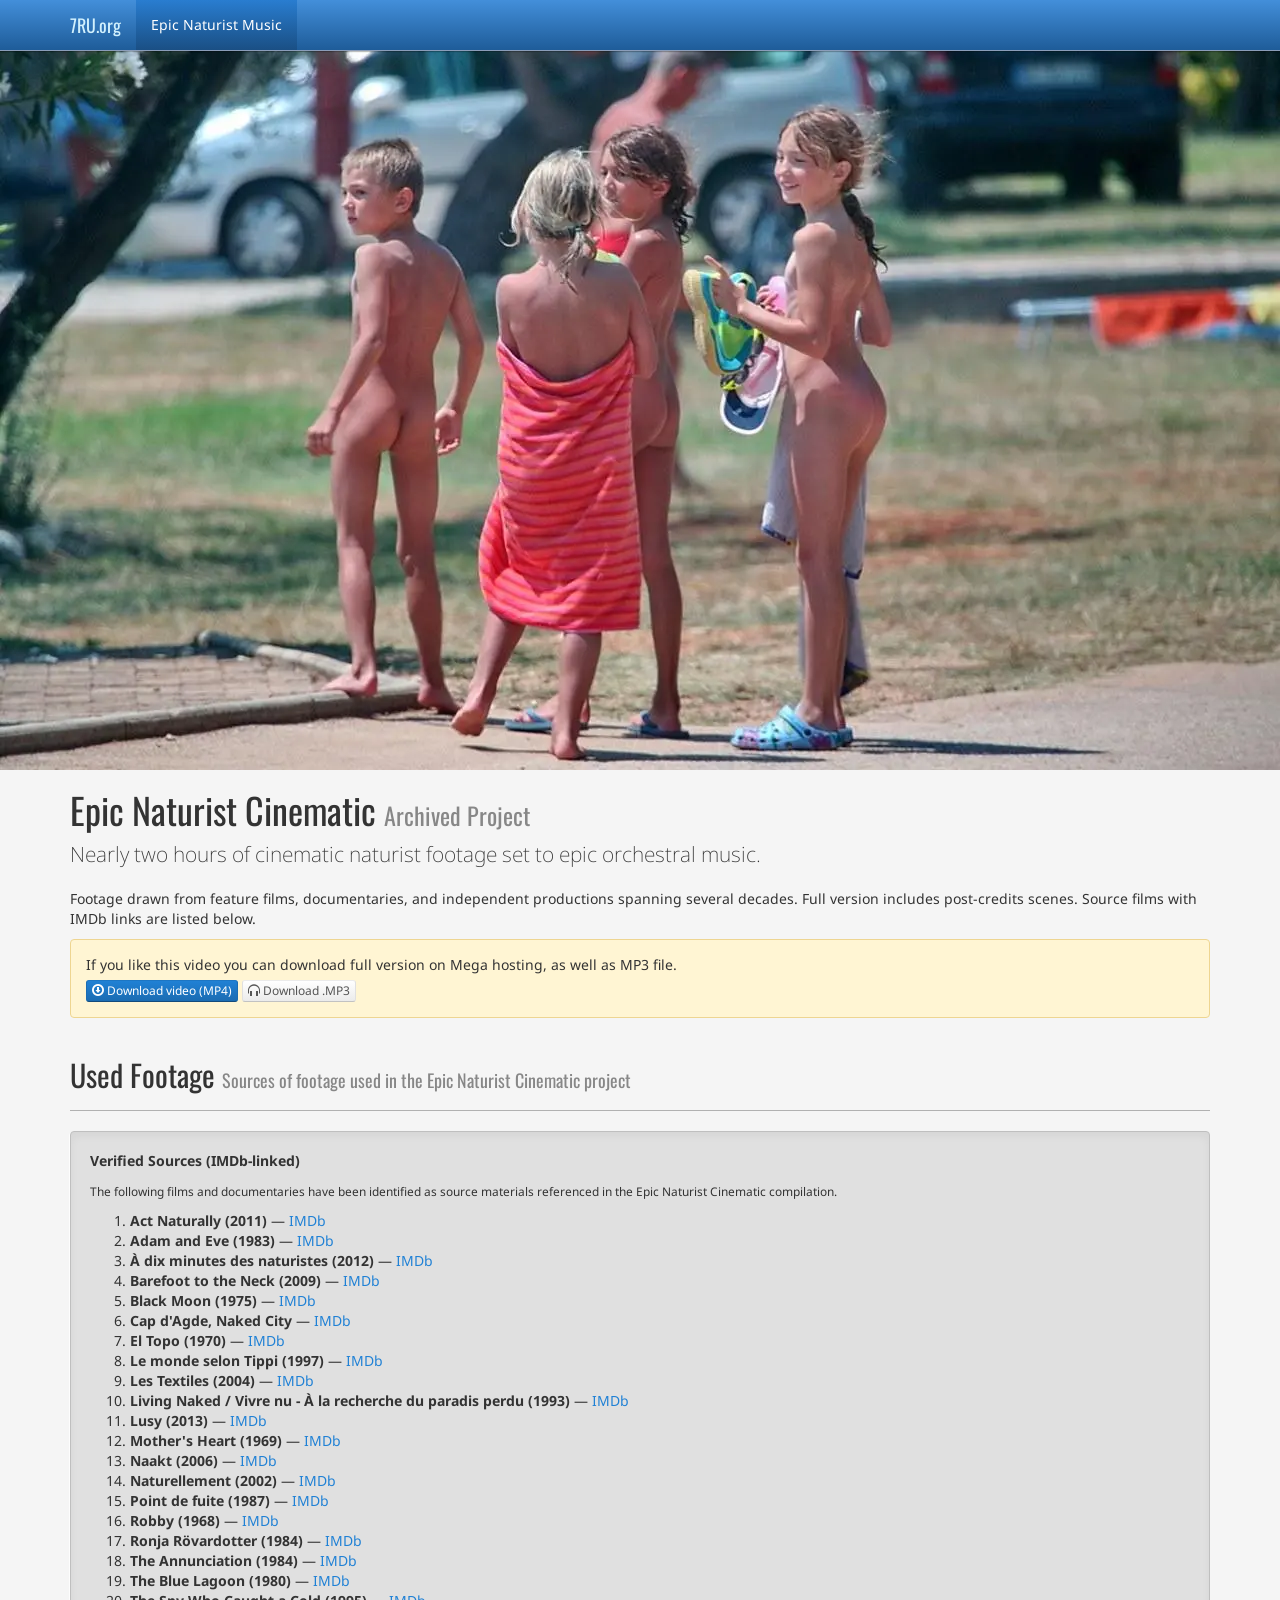
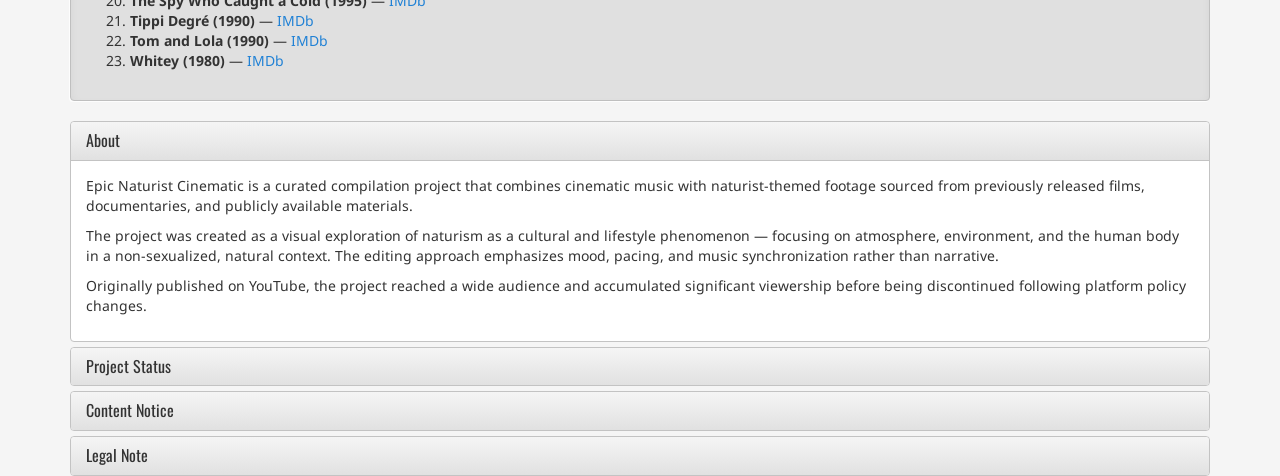
<file: epic/index.html>
<!DOCTYPE html>
<html lang="en">

<head>
    <meta charset="utf-8">
    <meta name="viewport" content="width=device-width, initial-scale=1.0">
    <meta name="description" content="Epic Naturist Cinematic — a curated compilation combining cinematic music with naturist-themed footage in a non-sexual, atmospheric format.">
    <meta name="author" content="7ru.org">
    <meta name="robots" content="index, follow">
    <title>Epic Naturist Cinematic</title>
    <link rel="canonical" href="https://7ru.org/epic/">
    <meta property="og:locale" content="en_US">
    <meta property="og:type" content="website">
    <meta property="og:title" content="Epic Naturist Cinematic">
    <meta property="og:description" content="Nearly 2 hours of HD naturist footage set to epic cinematic music. An artistic compilation exploring naturism as culture and lifestyle.">
    <meta property="og:url" content="https://7ru.org/epic/">
    <meta property="og:image" content="https://7ru.org/epic/1-hour-Epic-Naturist-Cinematic.jpg">
    <meta property="og:site_name" content="Epic Naturist Cinematic">
    <link rel="shortcut icon" href="../favicon.ico" type="image/x-icon">
    <link rel="icon" href="../favicon.ico" type="image/x-icon">
    <link rel="apple-touch-icon" sizes="57x57" href="../apple-touch-icon-57x57.png">
    <link rel="apple-touch-icon" sizes="72x72" href="../apple-touch-icon-72x72.png">
    <link rel="apple-touch-icon" sizes="76x76" href="../apple-touch-icon-76x76.png">
    <link rel="apple-touch-icon" sizes="114x114" href="../apple-touch-icon-114x114.png">
    <link rel="apple-touch-icon" sizes="120x120" href="../apple-touch-icon-120x120.png">
    <link rel="apple-touch-icon" sizes="144x144" href="../apple-touch-icon-144x144.png">
    <link rel="apple-touch-icon" sizes="152x152" href="../apple-touch-icon-152x152.png">
    <link rel="apple-touch-icon" sizes="180x180" href="../apple-touch-icon-180x180.png">
    <link rel="preconnect" href="https://fonts.googleapis.com">
    <link rel="preconnect" href="https://fonts.gstatic.com" crossorigin>
    <link href="https://fonts.googleapis.com/css2?family=Oswald:wght@400;700&family=Droid+Sans:wght@400;700&display=swap" rel="stylesheet">
    <link href="../assets/css/bureau.css" rel="stylesheet">
    <link href="epic.css" rel="stylesheet">
    <!-- Google tag (gtag.js) -->
    <script async src="https://www.googletagmanager.com/gtag/js?id=G-49N85YK899"></script>
    <script>
        window.dataLayer = window.dataLayer || [];
        function gtag(){dataLayer.push(arguments);}
        gtag('js', new Date());
        gtag('config', 'G-49N85YK899');
    </script>
</head>


<body>
    <header class="navbar navbar-inverse navbar-fixed-top bs-docs-nav">
    <div class="container">
        <div class="navbar-header">
            <button class="navbar-toggle" type="button" data-toggle="collapse" data-target=".bs-navbar-collapse">
                <span class="sr-only">Toggle navigation</span>
                <span class="icon-bar"></span>
                <span class="icon-bar"></span>
                <span class="icon-bar"></span>
            </button>
            <a href="https://7ru.org/epic/" class="navbar-brand">7RU.org</a>
        </div>
        <nav class="collapse navbar-collapse bs-navbar-collapse">
            <ul class="nav navbar-nav">
                <li class="active">
                    <a href="https://7ru.org/epic/">Epic Naturist Music</a>
                </li>
                <!--
                <li class="dropdown">
                    <a data-toggle="dropdown" class="dropdown-toggle" href="#">Video <b class="caret"></b></a>
                    <ul class="dropdown-menu">
                        <li><a href="https://7ru.org/en/category/videos/">Videos</a></li>
                        <li><a href="https://7ru.org/en/category/videos/movies/">Movies</a></li>
                        <li><a href="https://7ru.org/v/">Best Epic Full Cinematic</a></li>
                    </ul>
                </li>
                -->
            </ul>
        </nav>
    </div>
</header>

<div id="movie" style="width: 100%; height: auto;">
  <img
    src="1-hour-Epic-Naturist-Cinematic.webp"
    alt="Video poster"
    style="width: 100%; height: auto; display: block;"
  >
</div>

    <div class="container">
		<h1 id="title">Epic Naturist Cinematic <small>Archived Project</small></h1>
<p class="lead">Nearly two hours of cinematic naturist footage set to epic orchestral music.</p>
<p>Footage drawn from feature films, documentaries, and independent productions spanning several decades. Full version includes post-credits scenes. Source films with IMDb links are listed below.</p>

        <div class="alert alert-warning" role="alert">
            <p>If you like this video you can download full version on Mega hosting, as well as MP3 file.</p>
             <p>
                <a class="btn btn-primary btn-xs" target="_blank" href="https://mega.nz/file/SKRQAIyK#WjvzYFNrpRAli-Qmcnr8wnQnPTkImYS-uQg0ig2_O08">
                    <span class="glyphicon glyphicon-download"></span> Download video (MP4)
                </a>
                <a class="btn btn-default btn-xs" target="_blank" href="https://mega.nz/file/3PAwHRoK#eOWE4_WUB8SeFI-Jqb1ksz7cn7xYue5q0txrQImlWck">
                    <span class="glyphicon glyphicon-headphones"></span> Download .MP3
                </a>
            </p>
        </div>

        <div class="page-header">
            <h2 id="used-footage">
                Used Footage
                <small>Sources of footage used in the Epic Naturist Cinematic project</small>
            </h2>
        </div>

        <div class="well" id="postComments">
            <p><strong>Verified Sources (IMDb-linked)</strong></p>
            <p><small>The following films and documentaries have been identified as source materials referenced in the Epic Naturist Cinematic compilation.</small></p>

            <ol>
                <li><b>Act Naturally (2011)</b> — <a target="_blank" rel="noopener noreferrer" href="https://www.imdb.com/title/tt1430070/">IMDb</a></li>
                <li><b>Adam and Eve (1983)</b> — <a target="_blank" rel="noopener noreferrer" href="https://www.imdb.com/title/tt0083520/">IMDb</a></li>
                <li><b>À dix minutes des naturistes (2012)</b> — <a target="_blank" rel="noopener noreferrer" href="https://www.imdb.com/title/tt2160182/">IMDb</a></li>
                <li><b>Barefoot to the Neck (2009)</b> — <a target="_blank" rel="noopener noreferrer" href="https://www.imdb.com/title/tt1294646/">IMDb</a></li>
                <li><b>Black Moon (1975)</b> — <a target="_blank" rel="noopener noreferrer" href="https://www.imdb.com/title/tt0072709/">IMDb</a></li>
                <li><b>Cap d'Agde, Naked City</b> — <a target="_blank" rel="noopener noreferrer" href="https://www.imdb.com/title/tt0455090/">IMDb</a></li>
                <li><b>El Topo (1970)</b> — <a target="_blank" rel="noopener noreferrer" href="https://www.imdb.com/title/tt0067866/">IMDb</a></li>
                <li><b>Le monde selon Tippi (1997)</b> — <a target="_blank" rel="noopener noreferrer" href="https://www.imdb.com/title/tt0926112/">IMDb</a></li>
                <li><b>Les Textiles (2004)</b> — <a target="_blank" rel="noopener noreferrer" href="https://www.imdb.com/title/tt0407251/">IMDb</a></li>
                <li><b>Living Naked / Vivre nu - À la recherche du paradis perdu (1993)</b> — <a target="_blank" rel="noopener noreferrer" href="https://www.imdb.com/title/tt0163923/">IMDb</a></li>
                <li><b>Lusy (2013)</b> — <a target="_blank" rel="noopener noreferrer" href="https://www.imdb.com/title/tt2872732/">IMDb</a></li>
                <li><b>Mother's Heart (1969)</b> — <a target="_blank" rel="noopener noreferrer" href="https://www.imdb.com/title/tt0195621/">IMDb</a></li>
                <li><b>Naakt (2006)</b> — <a target="_blank" rel="noopener noreferrer" href="https://www.imdb.com/title/tt0875136/">IMDb</a></li>
                <li><b>Naturellement (2002)</b> — <a target="_blank" rel="noopener noreferrer" href="https://www.imdb.com/title/tt0323373/">IMDb</a></li>
                <li><b>Point de fuite (1987)</b> — <a target="_blank" rel="noopener noreferrer" href="https://www.imdb.com/title/tt0288175/">IMDb</a></li>
                <li><b>Robby (1968)</b> — <a target="_blank" rel="noopener noreferrer" href="https://www.imdb.com/title/tt0063513/">IMDb</a></li>
                <li><b>Ronja Rövardotter (1984)</b> — <a target="_blank" rel="noopener noreferrer" href="https://www.imdb.com/title/tt0088015/">IMDb</a></li>
                <li><b>The Annunciation (1984)</b> — <a target="_blank" rel="noopener noreferrer" href="https://www.imdb.com/title/tt0123381/">IMDb</a></li>
                <li><b>The Blue Lagoon (1980)</b> — <a target="_blank" rel="noopener noreferrer" href="https://www.imdb.com/title/tt0080453/">IMDb</a></li>
                <li><b>The Spy Who Caught a Cold (1995)</b> — <a target="_blank" rel="noopener noreferrer" href="https://www.imdb.com/title/tt0871892/">IMDb</a></li>
                <li><b>Tippi Degré (1990)</b> — <a target="_blank" rel="noopener noreferrer" href="https://www.imdb.com/name/nm2486143/">IMDb</a></li>
                <li><b>Tom and Lola (1990)</b> — <a target="_blank" rel="noopener noreferrer" href="https://www.imdb.com/title/tt0098488/">IMDb</a></li>
                <li><b>Whitey (1980)</b> — <a target="_blank" rel="noopener noreferrer" href="https://www.imdb.com/title/tt0081765/">IMDb</a></li>
            </ol>
        </div>

 

        <!--<div class="well" id="archivedSources">
            <p><strong>Archived YouTube Sources (pending verification)</strong></p>
            <p>
                <small>
                    Some footage used in the Epic Naturist Cinematic compilation originated from YouTube videos that are no longer publicly available.
                </small>
            </p>
            <p>
                <small>
                    The original creators have been contacted to confirm preferred attribution (official website, portfolio, or social media). Verified links will be added here as they become available.
                </small>
            </p>
            <hr>
            <p><em>Status: awaiting author responses</em></p>
        </div>-->

        <div class="panel-group" id="accordion">

            <!-- ABOUT -->
            <div class="panel panel-default">
                <div class="panel-heading">
                    <h4 class="panel-title">
                        <a class="accordion-toggle" data-toggle="collapse" data-parent="#accordion" href="#collapseOne">
                            About
                        </a>
                    </h4>
                </div>
                <div id="collapseOne" class="panel-collapse collapse in">
                    <div class="panel-body">
                        <p>
                            Epic Naturist Cinematic is a curated compilation project that combines cinematic music with naturist-themed footage sourced from previously released films, documentaries, and publicly available materials.
                        </p>
                        <p>
                            The project was created as a visual exploration of naturism as a cultural and lifestyle phenomenon — focusing on atmosphere, environment, and the human body in a non-sexualized, natural context. The editing approach emphasizes mood, pacing, and music synchronization rather than narrative.
                        </p>
                        <p>
                            Originally published on YouTube, the project reached a wide audience and accumulated significant viewership before being discontinued following platform policy changes.
                        </p>
                    </div>
                </div>
            </div>

            <!-- PROJECT STATUS -->
            <div class="panel panel-default">
                <div class="panel-heading">
                    <h4 class="panel-title">
                        <a class="accordion-toggle" data-toggle="collapse" data-parent="#accordion" href="#collapseTwo">
                            Project Status
                        </a>
                    </h4>
                </div>
                <div id="collapseTwo" class="panel-collapse collapse">
                    <div class="panel-body">
                        <p>
                            Epic Naturist Cinematic is no longer actively maintained as a YouTube project.
                        </p>
                        <p>
                            Over time, platform policies regarding nudity — including non-sexual naturist content — became more restrictive. As a result, many videos in this format were removed or limited in visibility.
                        </p>
                        <p>
                            Due to these changes, continuing the project in its original form was no longer viable. The project is now preserved here as an archive.
                        </p>
                    </div>
                </div>
            </div>

            <!-- CONTENT NOTICE -->
            <div class="panel panel-default">
                <div class="panel-heading">
                    <h4 class="panel-title">
                        <a class="accordion-toggle" data-toggle="collapse" data-parent="#accordion" href="#collapseThree">
                            Content Notice
                        </a>
                    </h4>
                </div>
                <div id="collapseThree" class="panel-collapse collapse">
                    <div class="panel-body">
                        <p>
                            This project presents naturist imagery in a non-sexual, cultural, and artistic context.
                        </p>
                        <p>
                            All materials are used as part of a compilation and editorial work. No ownership over original footage is claimed.
                        </p>
                        <p>
                            Viewers are responsible for ensuring that accessing this content complies with their local laws and platform policies.
                        </p>
                    </div>
                </div>
            </div>

            <!-- LEGAL NOTE -->
            <div class="panel panel-default">
                <div class="panel-heading">
                    <h4 class="panel-title">
                        <a class="accordion-toggle" data-toggle="collapse" data-parent="#accordion" href="#collapseFour">
                            Legal Note
                        </a>
                    </h4>
                </div>
                <div id="collapseFour" class="panel-collapse collapse">
                    <div class="panel-body">
                        <p>
                            The content presented in this project does not aim to depict or promote sexually explicit material.
                        </p>
                        <p>
                            All rights to original footage belong to their respective owners.
                        </p>
                        <p>
                            If you are a copyright holder and would like your content to be credited, modified, or removed, please contact the site owner and appropriate action will be taken.
                        </p>
                    </div>
                </div>
            </div>

        </div>

   

    </div>
	 <script type="text/javascript" src="../js/jquery.js"></script>
    <script type="text/javascript" src="../js/pe.flare/jquery.pixelentity.flare.min.js"></script>
    <script src="https://maxcdn.bootstrapcdn.com/bootstrap/3.2.0/js/bootstrap.min.js"></script>

    <script type="text/javascript">
        jQuery(function($) {
            $('a[data-target="flare"]').peFlareLightbox();
        });
    </script>

</body>

</html>
</file>
<file: epic/epic.css>
body {    padding-top: 50px;}    video {        background: url([data-uri]) top left repeat, url(http://v.7ru.co/v/epic/1-hour-Epic-Naturist-Cinematic.jpg) top center no-repeat;        background-attachment: fixed;        background-position: top left;        -webkit-background-size: auto, cover;        -moz-background-size: auto, cover;        -o-background-size: auto, cover;        background-size: auto, cover;    }        #movie {        width: 100%;        height: auto;    }        object {        width: 100;        height: auto;    }        .embed-responsive {        position: relative;        display: block;        height: 0;        padding: 0;        overflow: hidden    }        .embed-responsive .embed-responsive-item,    .embed-responsive iframe,    .embed-responsive embed,    .embed-responsive object,    .embed-responsive video {        position: absolute;        top: 0;        bottom: 0;        left: 0;        width: 100%;        height: 100%;        border: 0    }        .embed-responsive.embed-responsive-16by9 {        padding-bottom: 56.25%    }        img.img-responsive {        padding-bottom: 0px;    }.row {    padding-bottom: 50px;    padding-top: 50px;}textarea {    -webkit-box-sizing: border-box;    -moz-box-sizing: border-box;    box-sizing: border-box;    width: 100%;} .embed-container { position: relative; padding-bottom: 56.25%; height: 0; overflow: hidden; max-width: 100%; } .embed-container iframe, .embed-container object, .embed-container embed { position: absolute; top: 0; left: 0; width: 100%; height: 100%; }
</file>
